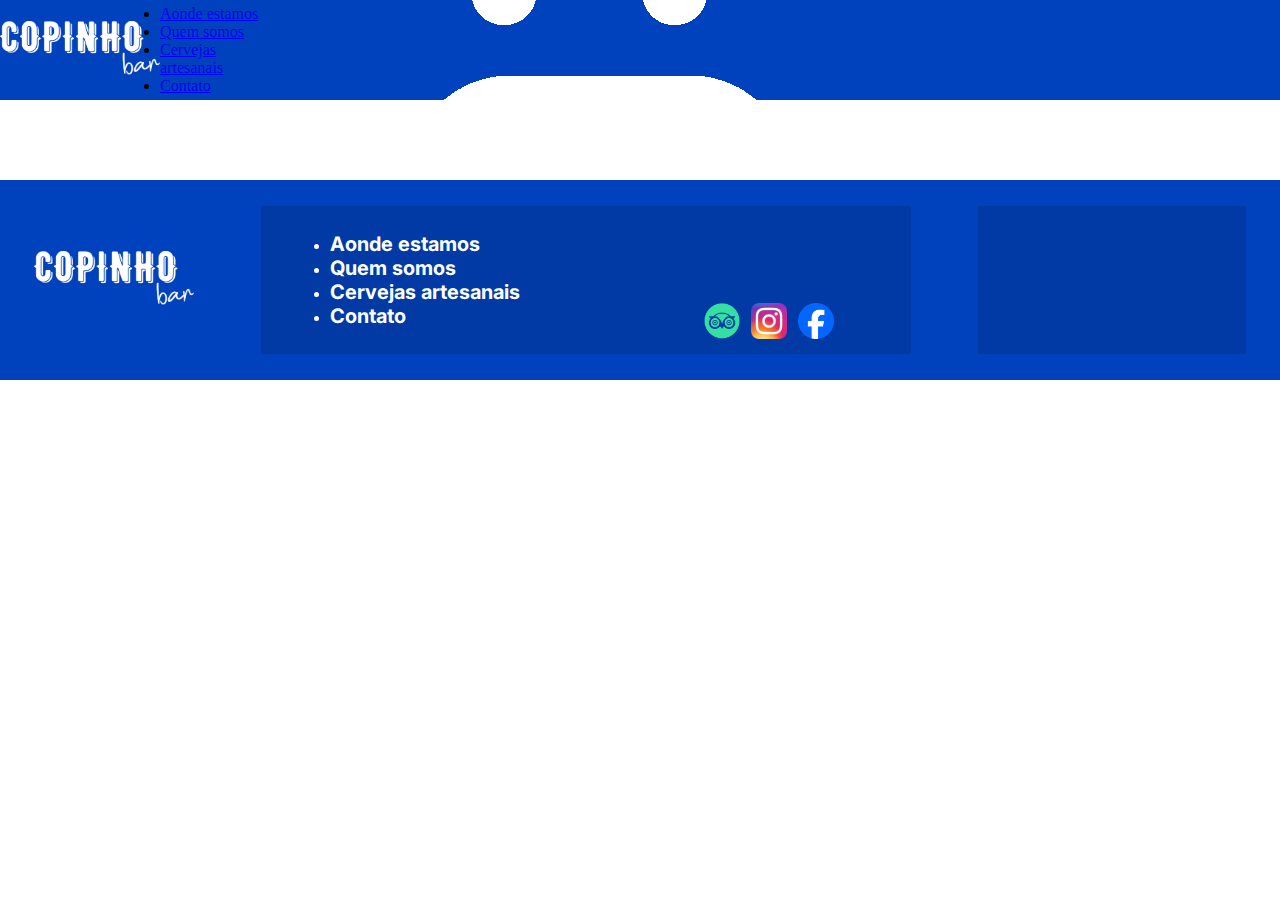
<file: html/aonde-estamos.html>
<!DOCTYPE html>
<html lang="en">
  <head>
    <meta charset="UTF-8" />
    <meta name="viewport" content="width=device-width, initial-scale=1.0" />
    <link rel="icon" href="img/favicon.png" />
    <link rel="preconnect" href="https://fonts.googleapis.com" />
    <link rel="preconnect" href="https://fonts.gstatic.com" crossorigin />
    <link
      href="https://fonts.googleapis.com/css2?family=Inter:ital,opsz,wght@0,14..32,100..900;1,14..32,100..900&display=swap"
      rel="stylesheet"
    />
    <link rel="stylesheet" href="/css/style.css" />
    <title>Copinho Bar</title>
  </head>
  <body>
    <header>
      <a href="/index.html">
        <img
          src="/img/69af8601-6ff7-464b-a020-a8c336277bc1.png"
          alt="Logo Copinho Bar"
          class="logo"
        />
      </a>
      <nav>
        <ul>
          <li><a href="/html/aonde-estamos.html">Aonde estamos</a></li>
          <li><a href="/html/quem-somos.html">Quem somos</a></li>
          <li>
            <a href="/html/cervejas-artesanais.html">Cervejas artesanais</a>
          </li>
          <li><a href="/html/contato.html">Contato</a></li>
        </ul>
      </nav>
      <nav>
        <button>
          <a href="/html/compras.html"><img src="/img/compras.png" alt="" /></a>
        </button>
        <button>
          <a href="/html/perfil.html"><img src="/img/login.png" alt="" /></a>
        </button>
      </nav>
    </header>
    <footer>
      <a href="index.html">
        <img
          class="logo"
          src="/img/69af8601-6ff7-464b-a020-a8c336277bc1.png"
          alt="Logo Copinho bar"
      /></a>
      <div class="footer-callback">
        <ul>
          <li><a href="#">Aonde estamos</a></li>
          <li><a href="#">Quem somos</a></li>
          <li><a href="#">Cervejas artesanais</a></li>
          <li><a href="#">Contato</a></li>
        </ul>
        <div class="redes-sociais">
          <a
            href="https://www.tripadvisor.com.br/Restaurant_Review-g311322-d24973708-Reviews-Copinho_Bar-Cabo_Frio_State_of_Rio_de_Janeiro.html?m=19905"
            target="_blank"
            ><img src="/img/tripadvisor_icon.png" alt="trip-advisor icone"
          /></a>
          <a href="https://www.instagram.com/copinhobar/" target="_blank"
            ><img src="/img/Instagram_icon.png" alt="instagram icone"
          /></a>
          <a
            href="https://www.facebook.com/p/Copinho-Bar-Cervejas-Artesanais-100085596128975/"
            target="_blank"
            ><img src="/img/2023_Facebook_icon.svg.png" alt="facebook icone"
          /></a>
        </div>
      </div>
      <div class="premios-certificados"></div>
    </footer>
  </body>
</html>
</file>
<file: css/style.css>
* {
  padding: 0px;
  margin: 0px;
}
body {
  display: flex;
  flex-direction: column;
}
header {
  width: 100%;
  height: 100px;
  background-color: #0042BD;
  display: flex;
  flex-flow: row nowrap;
  justify-content: space-around;
  align-items: center;
}

.logo {
  width: 205px;
  height: 70px;
  transition: ease-in-out 0.2;
}
.logo:hover {
  opacity: 80%;
  transition: ease-in-out 0.2;
}

header .nav-desktop ul{
  display: flex;
  flex-flow: row nowrap;
  justify-content: space-around;
  align-items: center;
  list-style: none;
}

header .nav-desktop ul li a {
  color: white;
  font-family: "Inter", sans-serif;
  font-size: 30px;
  font-style: normal;
  font-weight: 500;
  line-height: normal;
  padding-right: 30px;
  text-decoration: none;
}

header .nav-desktop ul li a:hover {
  text-shadow: 0px 6px 0px black;
  transition: ease 0.2s;
}

/* RESET BUTTON */
button {
  border: none;
  margin: 0;
  padding: 0;
  width: auto;
  overflow: visible;

  background: transparent;

  /* inherit font & color from ancestor */
  color: inherit;
  font: inherit;

  /* Normalize `line-height`. Cannot be changed from `normal` in Firefox 4+. */
  line-height: normal;

  /* Corrects font smoothing for webkit */
  -webkit-font-smoothing: inherit;
  -moz-osx-font-smoothing: inherit;


}
&::-moz-focus-inner {
  border: 0;
  padding: 0;
}

header .nav-desktop button {
  width: 70px;
  height: 46px;
  background-color: #013AA5;
  border-radius: 40px;
  transition: 0.3s;
}

header .nav-desktop button:hover {
  background-color: #074BCB;
  transition: 0.3s;
}

header .nav-desktop button img {
  width: 36px;
  height: 35px;
}

.nav-mobile {
  display: none;
}
.menu-fora {
  background-color: #0042BD;
  height: 100vh;
  width: 100%;
  position: fixed;
  top: 0;
  right: -2000px;
  z-index: 1;
  display: flex;
  flex-wrap: nowrap;
  flex-direction: column;
  transition: ease-in-out .3s;
}
.menu-fora button {
  margin-right: auto;
  margin-top: 20px;
  margin-left: 20px;
}
.menu-fora button img {
  width: 36px;
  height: 36px;
}
.menu-fora.ativo {
  right: 0;
}
.hdr2 {
  display: flex;
  margin-right: 20px;
}
.menu-fora ul {
  display: flex;
    flex-flow: row nowrap;
    justify-content: center;
    align-items: flex-start;
    flex-direction: column;
    flex-wrap: nowrap;
    list-style: none;
    margin-top: 60px;
    margin-left: 20px;
}
.menu-fora ul li {
  margin-bottom: 10px;
}
.menu-fora ul li a {
  color: white;
  font-family: "Inter", sans-serif;
  font-size: 32px;
  font-style: normal;
  font-weight: 500;
  line-height: normal;
  padding-right: 30px;
  text-decoration: none;
}
.menu-fora ul li a:hover {
  color: yellow;
}

.imagem-header {
  display: flex;
  justify-content: space-around;
  align-items: baseline;
  flex-flow: column nowrap;
}

.container-img1 {
  background-image: url("/img/rotulo.png");
  background-size: cover;
  background-position: center;
  background-repeat: no-repeat;
  width: 100%;
  height: 480px;
  display: flex;
  align-items: end;
  justify-content: center;
}
.container-img2 {
  background-image: url("/img/453534.png");
  background-size: cover;
  background-position: center;
  background-repeat: no-repeat;
  width: 100%;
  height: 480px;
  display: flex;
  align-items: end;
  justify-content: center;
}
.container-img3 {
  background-image: url("/img/contato.png");
  background-size: cover;
  background-position: center;
  background-repeat: no-repeat;
  width: 100%;
  height: 480px;
  display: flex;
  align-items: end;
  justify-content: center;
}
.container-img4 {
  background-image: url("/img/copo.png");
  background-size: cover;
  background-position: center;
  background-repeat: no-repeat;
  width: 100%;
  height: 480px;
  display: flex;
  align-items: end;
  justify-content: center;
}
.container-img .desktopp {
  color: white;
  font-family: Inter;
  font-size: 64px;
  font-style: normal;
  font-weight: 700;
  line-height: normal;
  height: 62px;
}

.mobilep {
  display: none;
}

.carrossel-bebidas {
  display: flex;
  justify-content: center;
  justify-self: center;
  margin-top: 10px;
}

.caixa-bebidas {
  display: flex;
  justify-content: center;
  align-items: center;
  max-width: 600px;
}

.caixa-bebidas i {
  cursor: pointer;
}

.carrossel  {
  display: flex;
  flex-flow: row;
  flex-wrap: nowrap;
  list-style-type: none;
  overflow: hidden;
  scroll-behavior: smooth;
}

.carrossel-bebidas .caixa-bebidas img {
   width: 200px;
   height: auto;
}
.feed-instagram {
  display: flex;
  justify-content: center;
}
.placeh {
  width: 800px;
  height: 400px;
  display: flex;
  background-color: #000;
  margin-top:60px;
}
.onde-estamos {
  display: flex;
  flex-direction: row;
  flex-wrap: wrap;
  align-content: center;
  align-items: center;
  justify-content: center;
  margin-top: 10px;
}

  .container .info {
  max-width: 100%; 
  margin-right: 400px; 
  }
  
  
  .container .info p {
    color: #000;
    font-family: Inter;
    font-size: 24px;
    font-style: normal;
    font-weight: 700;
    line-height: normal;
  }
  .container iframe {
    width: 480;
    height: 310;
    margin-right: 20px;
  }
  
  
  .container .info button {
  background-color: black;
  color: #fff;
  border: none;
  padding: 20px 60px;
  font-size: 16px;
  border-radius: 30px;
  cursor: pointer;
  margin-top: 40px;
  transition: background-color 0.3s;
  }
  
  .container .info button:hover {
  background-color: #0056b3;
  }

.quem{
  width: 80%; 
  max-width: 1600px; 
  height: 30vh;
  background-color: rgba(148, 142, 142, 0.174); 
  display: flex; 
  justify-content: space-between; 
  align-items: center; 
  margin: 60px auto; 
  border-radius: 10px;
  
}


.texto- {
 
  width: 942px;
  flex-shrink: 0;
  color: #000;
  font-family: Inter;
  font-size: 24px;
  font-style: normal;
  font-weight: 400;
  line-height: normal;
  margin-left: 40px;

 }

 .equipe {
  flex: 1;
  text-align: center; 
}

 .equipe h2 {
  color: #000;
  font-family: Inter;
  font-size: 36px;
  font-style: normal;
  font-weight: 700;
  line-height: normal;
}

.circulo-container {
  display: flex;
  gap: 20px; 
  justify-content: center;
  margin-top: 10px;
}

.circulo {
  width: 168px;
  height: 168px;
  border-radius: 84px;
  background: #4E4E4E;
}
.circulo:first-of-type {
  background-image: url("/copinho-bar/img/func1.png");
  background-size: cover;
}
.circulo:last-of-type {
  background-image: url("/copinho-bar/img/func2.png");
  background-size: cover;
}

footer {
  width: 100%;
  height: 200px;
  background-color: #0042BD;
  margin-top: 80px;
  display: flex;
  flex-flow: row;
  align-items: center;
  justify-content: space-around;
}

footer logo {
    width: 284px;
    height: 102px;
}

.footer-callback {
  width: 650px;
  height: 148px;
  background-color: #013AA5;
  display: flex;
  align-items: center;
  justify-content: center;
  gap: 184px;
}

footer ul {
  list-style-type: disc #ffff;
  color: white;
}

footer ul li a{
  text-decoration: none;
  color: #FFF;
  font-family: Inter;
  font-size: 20px;
  font-style: normal;
  font-weight: 700;
  line-height: normal;
  align-self: flex-start;
  margin-bottom: 4px;
}
footer ul li a:hover {
  color: yellow;
}
.redes-sociais {
  margin-top: 86px;
}

footer .redes-sociais a img {
  width: 36px;
  height: 36px;
  margin-right: 7px;
  transition: ease-in-out 0.2s;
}

footer .redes-sociais a img:hover {
  opacity: 80%;
  transition: ease-in-out 0.2s;
}

.premios-certificados {
  width: 268px;
  height: 148px;
  background-color: #013AA5;
  display: flex;
  justify-content: center;
  align-items: center;
}
.premios-certificados img {
  width: 80px;
  height: 80px;
}

/* Compras */

.secao {
  display: flex;
}

.produtos {
  margin: auto;
  margin-top: 75px;
}

.produtos ul {
  list-style-type: none;
  display: flex;
  flex-flow: row wrap;
  justify-content: flex-start;
  gap: 50px;
  margin-left: 40px;
}


.produtos ul li div{
  width: 262px;
  height: 262px;
  background-color: #F3F3F3;
  display: flex;
  background-repeat: no-repeat;
  background-position: center;
}


.produtos ul li p {
  color: #000;
  font-family: Inter;
  font-size: 16px;
  font-style: normal;
  font-weight: 700;
  line-height: normal;
  margin-left: 10px
}

.produtos ul li .preco {
  width: 82px;
  height: 20px;
  background-color: #FFF;
  text-align: center;
  align-self: flex-end;
  position: relative;
  bottom: 0px;
  transition: ease-out 0.2s;
  margin-left: auto;
  margin-right: 10px;
}

.produtos ul li .preco p {
  color: #000;
  font-family: Inter;
  font-size: 14px;
  font-style: normal;
  font-weight: 700;
  line-height: normal;
  text-align: center;
  margin-left: auto;
  margin-right: auto;
}

.produtos ul li:hover {
  .preco {
    position: relative;
    bottom: 10px;
    transition: ease-in-out 0.2s;
  }
}

.emdev-caixa {
  display: flex;
  flex-direction: row;
    justify-content: center;
    align-items: center;
  margin-top: 120px;
}

.emdev {
  display: flex;
  width: 400px;
  height: 200px;
  background-color: darkgrey;
  flex-direction: column;
  flex-wrap: wrap;
  align-content: center;
  justify-content: space-evenly;
  align-items: stretch;
  padding: 0 100px;
  border-radius: 10px;
}
.emdev h1 {
  font-family: Inter;
  font-size: 26px;
  font-style: normal;
  font-weight: 800;
  line-height: normal;
  color: #FFF;
}
.emdev p {
  font-family: Inter;
  font-size: 18px;
  font-style: normal;
  font-weight: 300;
  line-height: normal;
  color: #FFF;
  text-align: center;
}
.emdev button {
  padding: 4px;
  background-color: #000;
  border-radius: 5px;
}
.emdev button:hover {
  background-color: #2F2F2F;
  transition: ease-in-out 0.2s;
}
.emdev button a {
  text-decoration: none;
  font-family: Inter;
  font-size: 16px;
  font-style: normal;
  font-weight: 300;
  line-height: normal;
  color: #fff;
  padding: 0 200px;
}

.carrinho {
  display: flex;
  margin-top: 148px;
  flex-direction: row;
  flex-wrap: nowrap;
  align-content: center;
  justify-content: center;
  align-items: center;
}

.carrinho-listagem {
  margin-right: 500px;
}

.carrinho-listagem li {
  width: 500px;
  height: 200px;
  background-color: #FFF;
  border: #000 solid 1px;
  display: flex;
  align-items: center;
  margin-bottom: 30px;
}

.carrinho-listagem li .imagem-produto-fundo {
  width: 160px;
  height: 160px;
  background-color: #bebebe;
  border-radius: 10px;
  margin-left: 20px;
}

.carrinho-listagem li .imagem-produto-fundo img {
  width: 160px;
  height: 160px;
}

.informacoes-produto {
  margin-left: 8px;
}

.informacoes-produto .qtd {
  width: 100px;
  height: 30px;
  border: #000 solid 1px;
  margin-top: 10px;
  display: flex;
  align-items: center;
  justify-content: flex-start;
}

.informacoes-produto .qtd p {
  margin-left: 10px;
  color: #000;
  font-family: Inter;
  font-size: 24px;
  font-style: normal;
  font-weight: 700;
  line-height: normal;
}

.informacoes-produto h1 {
  color: #000;
  font-family: Inter;
  font-size: 32px;
  font-style: normal;
  font-weight: 700;
  line-height: normal;
}

.informacoes-produto p {
  color: #000;
  font-family: Inter;
  font-size: 20px;
  font-style: normal;
  font-weight: 400;
  line-height: normal;
}

.carrinho-total {
  display: flex;
  flex-direction: column;
  flex-wrap: nowrap;
  align-content: center;
  justify-content: center;
  align-items: flex-start;
}

.carrinho-total h1 {
  color: #000;
  font-family: Inter;
  font-size: 24px;
  font-style: normal;
  font-weight: 700;
  line-height: normal;
  margin-bottom: 10px;
}

.carrinho-valores {
  display: flex;
  flex-direction: column;
  flex-wrap: wrap;
  justify-content: space-evenly;
  align-items: flex-start;
}

.carrinho-valores h2 {
  margin-right: 80px;
  color: #000;
 font-family: Inter;
 font-size: 24px;
 font-style: normal;
 font-weight: 300;
 line-height: normal;
}

.carrinho-valores p {
  color: #000;
  font-family: Inter;
  font-size: 24px;
  font-style: normal;
  font-weight: 300;
  line-height: normal;
}

.carrinho-valores-total h2 {
  color: #000;
  font-family: Inter;
  font-size: 24px;
  font-style: normal;
  font-weight: 400;
  line-height: normal;
}

.carrinho-valores-total p {
  color: #000;
  font-family: Inter;
  font-size: 24px;
  font-style: normal;
  font-weight: 400;
  line-height: normal;
}

.cupom {
  display: flex;
  align-items: center;
  margin-top: 10px;
}

.cupom img {
  width: 20px;
  height: 10px;
}

.cupom a {
  color: #000;
  font-family: Inter;
  font-size: 24px;
  font-style: normal;
  font-weight: 300;
  line-height: normal;
  transition: ease-in-out 0.2s;
}

.cupom a:hover {
  color: #fff;
  background-color: #000;
  transition: ease-in-out 0.2s;
}

.carrinho-total button {
  width: 312px;
  height: 40px;
  background-color: #000;
  color: #FFF;
  font-family: Inter;
  font-size: 24px;
  font-style: normal;
  font-weight: 300;
  line-height: normal;
  margin-top: 20px;
  transition: ease-in-out 0.2s;
}

.carrinho-total button:hover {
  transition: ease-in-out 0.2s;
  background-color: #2F2F2F;
  cursor: pointer;
}

.teste {
  height: 160px;
  background-color: #B8B8B8;
  border-bottom: #a1a1a1 solid 1px;
  display: flex;
  flex-direction: row;
    flex-wrap: nowrap;
  align-items: center;
  justify-content: space-between;
  transition: all 0.3s;
}

.teste p {
  display: none;
}

.teste button {
  width: 20px;
  height: 10px;
  margin-right: 14px;
  background-color: #000;
}

.filtros-promo-d {
  display: none;
  transition: display 1s;
}
.filtros-promo-a{
  display: flex;
  flex-direction: column;
  margin-left: 20px;
  transition: display 1s;
}
.filtros-promo-a input {
  margin-bottom: 10px;
  transition: display 1s;
}
.login {
  display: flex;
  flex-direction: row;
  justify-content: center;
  align-items: center;
  margin-top: 50px;
}
.caixa-login {
  width: 850px;
  height: 700px;
  background-color: #F3F3F3;
  border-radius: 50px;
  display: flex;
  align-self: center;
    justify-content: center;
    flex-direction: column;
    align-items: center;
}
.caixa-login h1 {
  margin-bottom: 40px;
  color: #000;
font-family: Inter;
font-size: 64px;
font-style: normal;
font-weight: 700;
line-height: normal;
}
.caixa-login form {
  display: flex;
  align-self: center;
    justify-content: space-evenly;
    flex-direction: column;
    align-items: stretch;
    flex-wrap: nowrap;
    width: 400px;
}
.caixa-login form .inptG {
  width: 400px;
  height: 50px;
  border-radius: 10px;
  background: #E1E1E1;
  border: none;
  color: rgba(0, 0, 0, 0.32);
  font-family: Inter;
  font-size: 24px;
  font-style: normal;
  font-weight: 300;
  line-height: normal;
  padding-left: 15px;
}

.caixa-login form .lblG {
  color: #000;
  font-family: Inter;
  font-size: 24px;
  font-style: normal;
  font-weight: 300;
  line-height: normal;
}

.lembrar-esqueceu {
  display: flex;
  flex-direction: row;
  justify-content: space-between;
  margin: 18px 0;
  color: #000;
  font-family: Inter;
  font-size: 16px;
  font-style: normal;
  font-weight: 300;
  line-height: normal;
}
.lembrar-esqueceu-r {
  display: flex;
  flex-direction: column;
  justify-content: space-between;
  margin: 18px 0;
  color: #000;
  font-family: Inter;
  font-size: 16px;
  font-style: normal;
  font-weight: 300;
  line-height: normal;
  margin-top: 40px;
}
.caixa-login form p {
  margin-top: 18px;
  color: #000;
  font-family: Inter;
  font-size: 16px;
  font-style: normal;
  font-weight: 300;
  line-height: normal;
}
.caixa-login form a {
  text-decoration: none;
  color: #565BB7;
  font-family: Inter;
  font-size: 16px;
  font-style: normal;
  font-weight: 300;
  line-height: normal;
}
.caixa-login form a:hover {
  color: #4d51a3;
  transition: ease-in-out 0.2s;
}
.caixa-registro {
  width: 1000px;
  height: 700px;
  background-color: #F3F3F3;
  border-radius: 50px;
  display: flex;
  align-self: center;
    justify-content: center;
    flex-direction: column;
    align-items: center;
}
.caixa-registro h1 {
  margin-bottom: 40px;
  color: #000;
font-family: Inter;
font-size: 64px;
font-style: normal;
font-weight: 700;
line-height: normal;
}
.caixa-registro form {
  display: flex;
  align-self: center;
    justify-content: center;
    flex-direction: column;
    align-items: center;
    flex-wrap: nowrap;
    width: 400px;
}
.caixa-registro form input {
  margin-bottom: 10px;
}
.registros {
  display: flex;
  gap: 70px;
}

.caixa-registro form .inptG {
  width: 400px;
  height: 50px;
  border-radius: 10px;
  background: #E1E1E1;
  border: none;
  color: rgba(0, 0, 0, 0.32);
  font-family: Inter;
  font-size: 24px;
  font-style: normal;
  font-weight: 300;
  line-height: normal;
  padding-left: 15px;
}

.caixa-registro form .lblG {
  color: #000;
  font-family: Inter;
  font-size: 24px;
  font-style: normal;
  font-weight: 300;
  line-height: normal;
}

.entrar-btn {
  width: 400px;
  height: 50px;
  background-color: #000;
  color: #FFF;
  font-family: Inter;
  font-size: 32px;
  font-style: normal;
  font-weight: 200;
  line-height: normal;
}
.deletar-ul {
  display: flex;
  flex-direction: column;
  gap: 10px;
  justify-content: center;
  align-items: center;
}
.deletar-btn {
  width: 40px;
  height: 20px;
  background-color: #000;
  color: #FFF;
  font-family: Inter;
  font-size: 12px;
  font-style: normal;
  font-weight: 200;
  line-height: normal;
}
.deletar-p {
  width: 200px;
  height: 20px;
  background-color: #f4f4f4;
  color: black;
  font-family: Inter;
  font-size: 18px;
  font-style: normal;
  font-weight: 200;
  line-height: normal;
}
.perfil {
  display: flex;
  align-items: center;
  justify-content: center;
  margin-top: 20px;
}
.caixa-perfil {
  width: 1280px;
  height: 810px;
  background-color: #F3F3F3;
  display: flex;
  flex-direction: column;
  justify-content: center;
}
.info-login {
  display: flex;
  flex-direction: column;
  flex-wrap: nowrap;
  align-content: center;
  justify-content: center;
  align-items: flex-start;
}
.caixa-perfil h1 {
  color: #000;
  font-family: Inter;
  font-size: 50px;
  font-style: normal;
  font-weight: 600;
  line-height: normal;
  margin-top: 30px;
  margin-left: 50px;
}
.caixa-perfil .info-login h1 {
  font-family: Inter;
  font-size: 40px;
  font-style: normal;
  font-weight: 300;
  line-height: normal;
  margin-left: 50px;
  border-bottom: 1px solid black;
  padding-bottom: 6px;
}
.pad {
  padding-right: 47px;
}
.info-login-form {
  display: flex;
  flex-direction: column;
  align-content: center;
  justify-content: center;
  align-items: flex-start;
  color: #000;
  font-family: Inter;
  font-size: 40px;
  font-style: normal;
  font-weight: 300;
  line-height: normal;
  margin-left: 50px;
  margin-top: 10px;
}
.info-login input {
  height: 30px;
  width: 400px;
}
.info-login form div {
  display: flex;
  flex-direction: column;
}
.logout {
  width: 100px;
  height: 30px;
  flex-shrink: 0;
  border-radius: 10px;
  background: #646464;
  color: #FFF;
  font-family: Inter;
  font-size: 20px;
  font-style: normal;
  font-weight: 300;
  line-height: normal;
  border: none;
  display: flex;
  align-self: center;
  margin-top: 40px;
  cursor: pointer;
  margin-left: auto;
  margin-right: auto;
}
.logout:hover {
  background-color: #585858;
}
.sct-container {
  display: flex;
  flex-direction: row;
  flex-wrap: wrap;
  align-content: center;
  align-items: center;
  justify-content: center;
  margin-top: 10px;
}
.container {
  width: 1700px;
  height: 372px;
  background-color: #F3F3F3;
  display: flex;
  flex-direction: row;
  align-content: center;
  justify-content: center;
  align-items: center;
}
.contato-lista {
  display: flex;
  flex-direction: column;
  gap: 20px;
}
.contato-caixa {
  width: 550px;
  height: 80px;
  background: #e1e1e1;
  display: flex;
  flex-direction: row;
  justify-content: center;
  align-items: center;
}
.contato-caixa img {
  height: 55px;
  width: 55px;
  margin-right: auto;
  margin-left: 30px;
}
.contato-caixa a {
  text-decoration: none;
  color: black;
}
.contato-caixa a:hover {
  color: gray;
  transition: ease-in-out 0.1s;
}
.contato-caixa a img {
  height: 55px;
  width: 55px;
}
.contato-caixa p {
  color: #FFF;
  font-family: Inter;
  font-size: 24px;
  font-style: normal;
  font-weight: 700;
  line-height: normal;
  width: 250px;
  text-align: center;
}
.contato-caixa div {
  width: 20px;
  height: 20px;
  margin-right: auto;
}
.tela-adicionar {
  width: 400px;
  height: 340px;
  background-color: grey;
  align-self: center;
  margin-top:  100px;
  border-radius: 10px;
  display: none;
  align-items: center;
  justify-content: center;
  flex-direction: column;
}
.tela-adicionar form {
  display: flex;
  flex-direction: column;
  color: #FFF;
  font-family: Inter;
  font-size: 24px;
  font-style: normal;
  font-weight: 700;
  line-height: normal;
  text-align: center;
  gap: 20px;
  justify-content: center;
  align-items: center;
}
.tela-adicionar form input {
  width: 300px;
  height: 20px;
  border-radius: 6px;
}
.a_adm {
  display: flex;
  flex-direction: row;
  flex-wrap: nowrap;
  justify-content: flex-end;
  align-items: baseline;
  margin-bottom: 20px;
  margin-right: 10px;
}
.btn_adm {
  width: 100px;
  height: 30px;
  flex-shrink: 0;
  border-radius: 10px;
  background: #646464;
  color: #FFF;
  font-family: Inter;
  font-size: 20px;
  font-style: normal;
  font-weight: 300;
  line-height: normal;
  border: none;
}
.menu {
  display: flex;
  align-items: center;
  justify-content: center;
  flex-direction: column;
  gap: 10px;
  margin-top: 50px;
}
.abrir {
  padding: 20px;
  min-width: 200px;
  background-color: #000;
  color: white;
  cursor: pointer;
}
.abrir:hover {
  background-color: #646464;
  transition: ease-in-out 0.2s;
}
.fechar {
  align-self: flex-end;
  margin-right: 20px;
  margin-top: 10px;
  cursor: pointer;
}
.fechar:hover {
  color: white;
  transition: ease-in-out 0.2s;
}

.tela-adicionar form input:last-of-type {
  padding: auto;
  background-color: #000;
  border-radius: 10px;
  color: white;
}
.tela-adicionar form input:last-of-type:hover {
  background-color: #646464;
  cursor: pointer;
  transition: ease-in-out 0.2s;
}
.tela-editar {
  width: 400px;
  height: 400px;
  background-color: grey;
  align-self: center;
  margin-top:  100px;
  border-radius: 10px;
  display: none;
  align-items: center;
  justify-content: center;
  flex-direction: column;
}
.tela-deletar {
  max-width: fit-content;
  height: auto;
  background-color: grey;
  align-self: center;
  margin-top:  100px;
  border-radius: 10px;
  display: none;
  align-items: center;
  justify-content: center;
  flex-direction: column;
  padding: 40px;
}
.tela-editar form {
  display: flex;
  flex-direction: column;
  color: #FFF;
  font-family: Inter;
  font-size: 24px;
  font-style: normal;
  font-weight: 700;
  line-height: normal;
  text-align: center;
  gap: 20px;
  justify-content: center;
  align-items: center;
}
.tela-editar form input {
  width: 300px;
  height: 20px;
  border-radius: 6px;
}

.tela-editar form input:last-of-type {
  padding: auto;
  background-color: #000;
  border-radius: 10px;
  color: white;
}
.tela-editar form input:last-of-type:hover {
  background-color: #646464;
  cursor: pointer;
  transition: ease-in-out 0.2s;
}
.hidden {
  display: none;
}

 /*  (telefone, 600px pra baixo) */
 @media only screen and (max-width: 600px)  {
  header {
    width: 100%;
  }
  .nav-desktop {
    display: none;
  }
  .nav-mobile {
    display: flex;
  }
  .menuham img {
  height: 36px;
  width: 36px;
  } 
  .container-img1 {
    height: 260px;
    filter: brightness(93%);
  }
  .desktopp {
   display: none;
  }
  .mobilep {
    display: block;
    color: white;
    font-family: Inter;
    font-style: normal;
    font-weight: 700;
    line-height: normal;
    height: calc(1vw + 1vh + 2.4vmin);
    font-size: calc(1vw + 1vh + 2.5vmin);
  }
  footer {
    display: flex;
    flex-direction: column;
    flex-wrap: nowrap;
    justify-content: center;
    align-items: center;
    align-content: center;
    height: 600px;
  }
  footer a{
    margin-bottom: 2%;
  }
  .footer-callback {
    display: flex;
    flex-direction: column;
        flex-wrap: wrap;
        justify-content: center;
        align-items: center;
        align-content: center;
        width: 80%;
        height: fit-content;
        gap: 0;
  }
  .footer-callback ul {
    margin-top: 40px;
  }
  .redes-sociais {
    display: flex;
    flex-direction: row;
    margin-top: 20px;
    margin-bottom: 40px;
  }
  footer .redes-sociais a img{
    margin-right: 10px;
  }
  .premios-certificados {
    width: 80%;
    margin-top: 40px;
  }
  .filtros {
    display: none;
  }
  .produtos {
    margin-left: auto;
    margin-right: auto;
  }
  .produtos ul {
    display: flex;
        flex-direction: row;
        align-content: center;
        justify-content: center;
        align-items: center;
  }
  .container {
    flex-direction: column;
    height: 500px;
  }
  .container iframe {
    width: 300px;
    margin: 0;
  }
  .container .info {
    margin: 0;
    margin-top: 20px;
    display: flex;
    align-items: center;
    justify-content: center;
    flex-direction: column;
  }
  .container .info p {
    font-size: 14px;
    text-align: center;
    margin-bottom: 5px;
  }
  .container .info button {
    align-self: center;
    padding: 14px 20px;
  }
  .caixa-login {
    width: 350px;
    border-radius: 10px;
  }
  .caixa-login form {
    width: 300px;
  }
  .caixa-login form .inptG {
    width: 300px;
    font-size: 18px;
  }
  .entrar-btn {
    width: auto;
  }
  .caixa-login form p {
    align-self: center;
  }
  .texto- {
    margin: 0;
    margin-top: 20px;
    text-align: center;
    font-size: calc(15px + 0.390625vw);
    width: 350px;
    margin-bottom: 60px;

  }
  .contato-caixa {
    width: auto;
  }
  .contato-caixa p {
    font-size: 20px;
  }
 }

 /*  (tablets e telefone maior, 600px pra cima) */
 @media only screen and (min-width: 600px) and (max-width: 768px) {
  .nav-desktop {
    display: none;
  }
  .nav-mobile {
    display: flex;
  }
  .menuham img {
  height: 36px;
  width: 36px;
  } 
  .container-img1 {
    height: 260px;
    filter: brightness(93%);
  }
  .desktopp {
    display: none;
   }
   .mobilep {
     display: block;
     color: white;
     font-family: Inter;
     font-style: normal;
     font-weight: 700;
     line-height: normal;
     height: calc(1vw + 1vh + 4.3vmin);
     font-size: calc(1vw + 1vh + 4.5vmin);
   }
  footer {
    display: flex;
    flex-direction: column;
    flex-wrap: nowrap;
    justify-content: center;
    align-items: center;
    align-content: center;
    height: 600px;
  }
  footer a{
    margin-bottom: 2%;
  }
  .footer-callback {
    display: flex;
    flex-direction: column;
        flex-wrap: wrap;
        justify-content: center;
        align-items: center;
        align-content: center;
        width: 80%;
        height: fit-content;
        gap: 0;
  }
  .footer-callback ul {
    margin-top: 40px;
  }
  .redes-sociais {
    display: flex;
    flex-direction: row;
    margin-top: 20px;
    margin-bottom: 20px;
  }
  footer .redes-sociais a img{
    margin-right: 10px;
  }
  .premios-certificados {
    width: 80%;
    margin-top: 40px;
  }
  .filtros {
    display: none;
  }
  .produtos {
    margin-left: auto;
    margin-right: auto;
  }
  .produtos ul {
    display: flex;
        flex-direction: row;
        align-content: center;
        justify-content: center;
        align-items: center;
  }
  .container {
    flex-direction: column;
    height: 700px;
  }
  .container iframe {
    width: 500px;
    margin: 0;
  }
  .container .info {
    margin: 0;
    margin-top: 20px;
    display: flex;
    align-items: center;
    justify-content: center;
    flex-direction: column;
  }
  .container .info p {
    font-size: 20px;
    text-align: center;
    margin-bottom: 5px;

  }
  .container .info button {
    align-self: center;
    padding: 20px 40px;
  }
  .texto- {
    margin: 0;
    margin-top: 20px;
    text-align: center;
    font-size: 25px;
    width: 500px;
    margin-bottom: 60px;
  }
  .circulo {
    width: 250px;
    height: 250px;
    border-radius: 100%;
  }
 }
 
 /* (tablets na horizontal, 768px pra cima) */
 @media only screen and (min-width: 768px) and (max-width: 992px) {
  .nav-desktop {
    display: none;
  }
  .nav-mobile {
    display: flex;
  }
  .menuham img {
  height: 36px;
  width: 36px;
  } 
  .container-img1 {
    height: 260px;
    filter: brightness(93%);
  }
  .desktopp {
    display: none;
   }
   .mobilep {
     display: block;
     color: white;
     font-family: Inter;
     font-style: normal;
     font-weight: 700;
     line-height: normal;
     height: calc(1vw + 1vh + 4.3vmin);
     font-size: calc(1vw + 1vh + 4.5vmin);
   }
   footer {
    display: flex;
    flex-direction: column;
    flex-wrap: nowrap;
    justify-content: center;
    align-items: center;
    align-content: center;
    height: 600px;
  }
  footer a{
    margin-bottom: 2%;
  }
  .footer-callback {
    display: flex;
    flex-direction: column;
        flex-wrap: wrap;
        justify-content: center;
        align-items: center;
        align-content: center;
        width: 80%;
        height: fit-content;
        gap: 0;
  }
  .footer-callback ul {
    margin-top: 40px;
  }
  .redes-sociais {
    display: flex;
    flex-direction: row;
    margin-top: 20px;
    margin-bottom: 20px;
  }
  footer .redes-sociais a img{
    margin-right: 10px;
  }
  .premios-certificados {
    width: 80%;
    margin-top: 40px;
  }
  .container {
    flex-direction: column;
    height: 700px;
  }
  .container iframe {
    width: 500px;
    margin: 0;
  }
  .container .info {
    margin: 0;
    margin-top: 20px;
    display: flex;
    align-items: center;
    justify-content: center;
    flex-direction: column;
  }
  .container .info p {
    font-size: 20px;
    text-align: center;
    margin-bottom: 5px;

  }
  .container .info button {
    align-self: center;
    padding: 20px 40px;
  }
  .texto- {
    margin: 0;
    margin-top: 20px;
    text-align: center;
    font-size: 25px;
    width: 500px;
    margin-bottom: 60px;
  }
  .circulo {
    width: 250px;
    height: 250px;
    border-radius: 100%;
  }
 }
 
 /* (notebook/desktops, 992px pra cima) */
 @media only screen and (min-width: 992px) and (max-width: 1200px) {
  .logo {
    height: auto;
    width: 140px;
  }
  header .nav-desktop button {
    width: 30px;
    height: 30px;
    margin-right: 20px;
  }
  header .nav-desktop button a img {
    width: 30px;
    height: 30px;
  }
  header .nav-desktop ul li a {
    font-size: 26px;
  }
  .container iframe {
    width: 600px;
    margin-left: 20px;
  }
  .texto- {
    margin: 0;
    margin-top: 20px;
    text-align: center;
    font-size: 25px;
    width: 500px;
    margin-bottom: 60px;
  }
  .circulo {
    width: 200px;
    height: 200px;
    border-radius: 100%;
  }
 }
 
 /* (notebook grande e desktops grande, 1200px pra cima) */
 @media only screen and (min-width: 1200px) {
  .logo {
    height: auto;
    width: 160px;
  }
  .container iframe {
    margin-left: 20px;
  }
  .texto- {
    margin: 0;
    margin-left: 20px;
    margin-top: 20px;
    font-size: 25px;
    width: 500px;
    margin-bottom: 60px;
  }
  .circulo {
    width: 200px;
    height: 200px;
    border-radius: 100%;
  }
 } 

 @media screen and (max-width: 600px) {
  .caixa-bebidas  .carrossel {
    max-width: 200px;
    height: auto;
  }
 }
</file>
